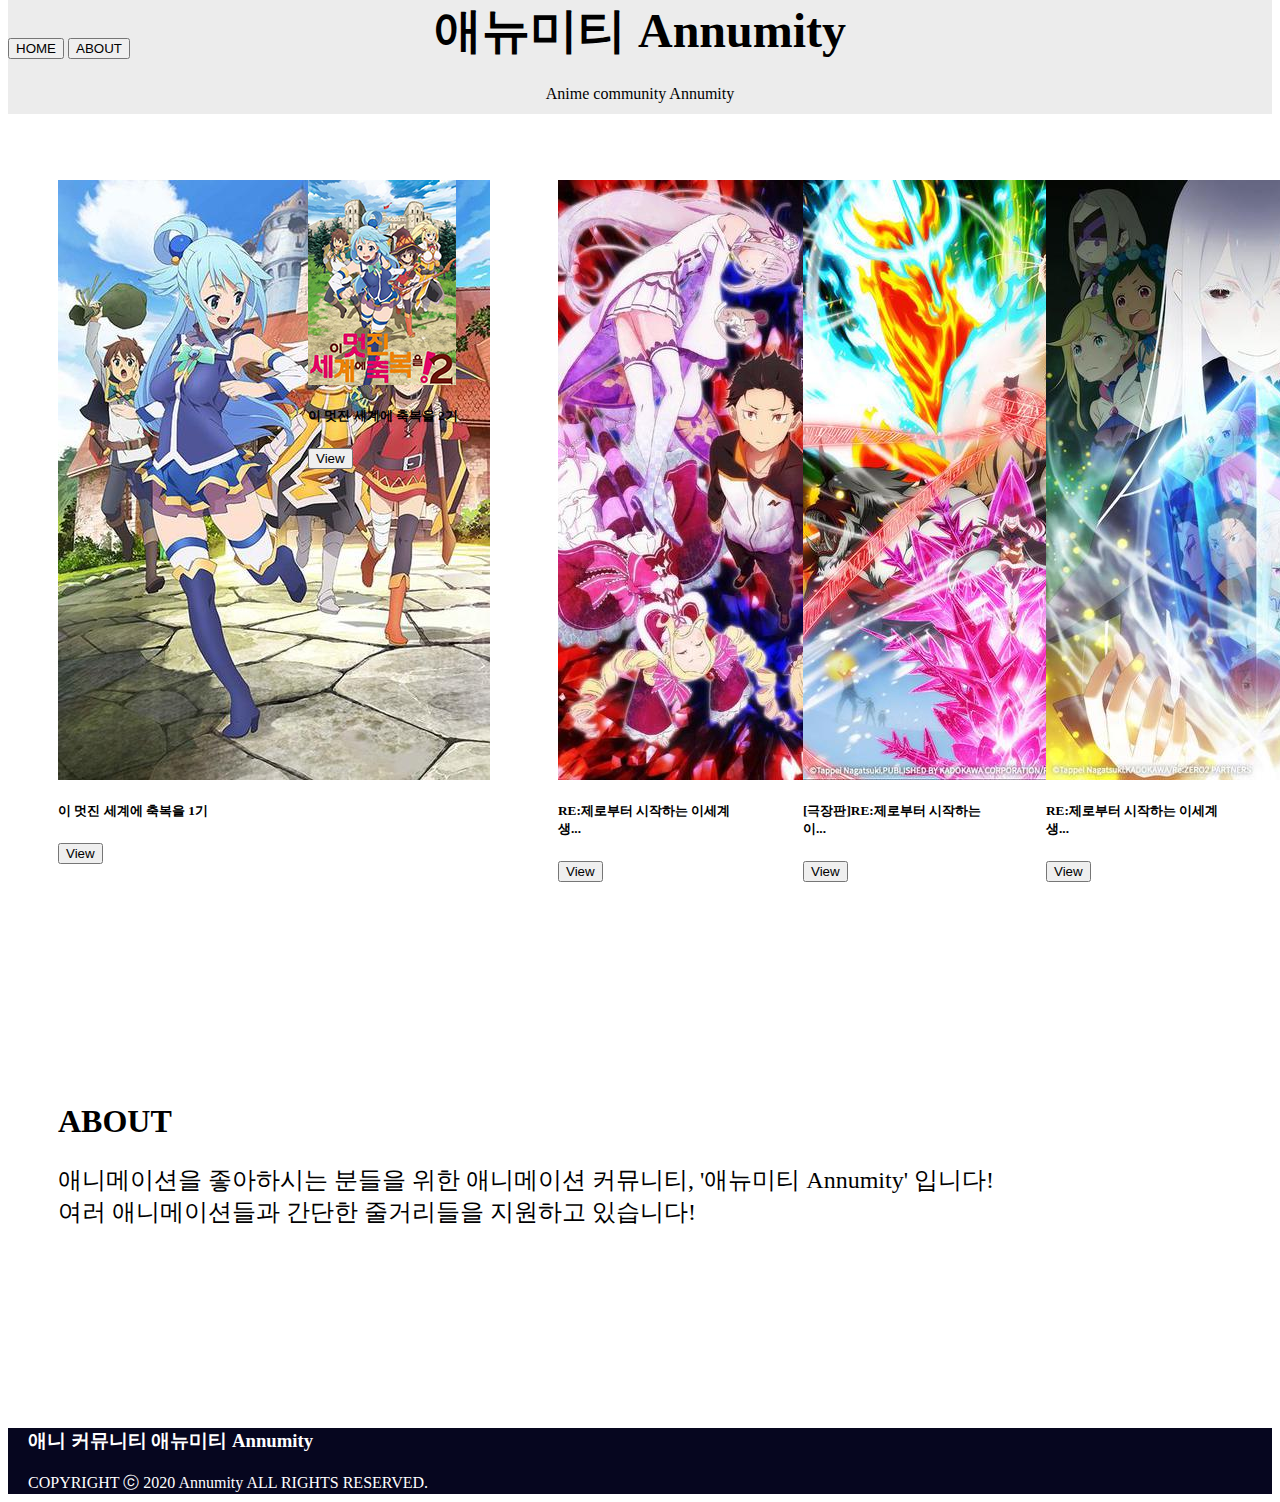
<file: index.html>
<html>
    <head>
        <title>Annumity</title>
        <link rel="stylesheet" type="text/css" href="./css/style.css">
        <script src="https://code.jquery.com/jquery-3.2.1.min.js"></script>
        <link rel="stylesheet" href="https://stackpath.bootstrapcdn.com/bootstrap/4.5.0/css/bootstrap.min.css" integrity="sha384-9aIt2nRpC12Uk9gS9baDl411NQApFmC26EwAOH8WgZl5MYYxFfc+NcPb1dKGj7Sk" crossorigin="anonymous">
    </head>

    <body>
        <button type="button" class="btn" style="position: relative; margin-top: 30px; z-index: 2;" onclick="location.href='index.html'">HOME</button>
        <button type="button" class="btn" style="position: relative; margin-top: 30px; z-index: 2;" onclick="$('html, body').stop().animate({ scrollTop : '+=400'});">ABOUT</button>
        <div class="titls">
            <h1>애뉴미티 Annumity</h1>
            <p>Anime community Annumity</p>
        </div>


        <!--<div class="text-anime">
            <h1>애니</h1>
        </div>-->

        <div class="box-container">
            <div class="card" style="width: 200px; margin-top: 50px; margin-left: 50px;">
                <div class="card border-0 shadow">
                    <img class="card-img-top" src="./img/konosubaone.jpg" alt="Card image cap"> 
                    <div class="card-body">
                        <h5 class="card-title">이 멋진 세계에 축복을 1기</h5>
                        <button type="button" class="btn btn-outline-success" onclick="location.href='konosuba-one.html'">View</button>
                    </div>
                </div>
            </div>

            <div class="card" style="width: 200px; margin-top: 50px; margin-left: 50px;">
                <div class="card border-0 shadow">
                    <img class="card-img-top" src="./img/konosubatwo.png" alt="Card image cap"> 
                    <div class="card-body">
                        <h5 class="card-title">이 멋진 세계에 축복을 2기</h5>
                        <button type="button" class="btn btn-outline-success" onclick="location.href='konosuba-two.html'">View</button>
                    </div>
                </div>
            </div>

            <div class="card" style="width: 195px; margin-top: 50px; margin-left: 50px;">
                <div class="card border-0 shadow">
                    <img class="card-img-top" src="./img/rezeroone.jpg" alt="Card image cap"> 
                    <div class="card-body">
                        <h5 class="card-title">RE:제로부터 시작하는 이세계 생...</h5>  <!--리제로부터시작하는 이세계 생활 1기-->
                        <button type="button" class="btn btn-outline-success" onclick="location.href='rezero-one.html'">View</button>
                    </div>
                </div>
            </div>

            <div class="card" style="width: 193px; margin-top: 50px; margin-left: 50px;">
                <div class="card border-0 shadow">
                    <img class="card-img-top" src="./img/rezeroguek.jpg" alt="Card image cap"> 
                    <div class="card-body">
                        <h5 class="card-title">[극장판]RE:제로부터 시작하는 이...</h5><!--[극장판]리제로부터시작하는 이세계 생활 빙결의 인연-->
                        <button type="button" class="btn btn-outline-success" onclick="location.href='rezero-bingeol.html'">View</button>
                    </div>
                </div>
            </div>

            <div class="card" style="width: 193px; margin-top: 50px; margin-left: 50px;">
                <div class="card border-0 shadow">
                    <img class="card-img-top" src="./img/rezerotwo.jpg" alt="Card image cap"> 
                    <div class="card-body">
                        <h5 class="card-title">RE:제로부터 시작하는 이세계 생...</h5><!--리제로부터시작하는 이세계 생활 2기-->
                        <button type="button" class="btn btn-outline-success" onclick="location.href='rezero-two.html'">View</button>
                    </div>
                </div>
            </div>
        </div>

        <div class="abouts">
            <h1>ABOUT</h1>
            <p>
                애니메이션을 좋아하시는 분들을 위한 애니메이션 커뮤니티, '애뉴미티 Annumity' 입니다!<br>여러 애니메이션들과 간단한 줄거리들을 지원하고 있습니다!
            </p>
        </div>

        <div class="end">
            <h3>애니 커뮤니티 애뉴미티 Annumity</h3>
            <p>COPYRIGHT ⓒ 2020 Annumity ALL RIGHTS RESERVED.</p>
        </div>

    </body>
</html>
</file>
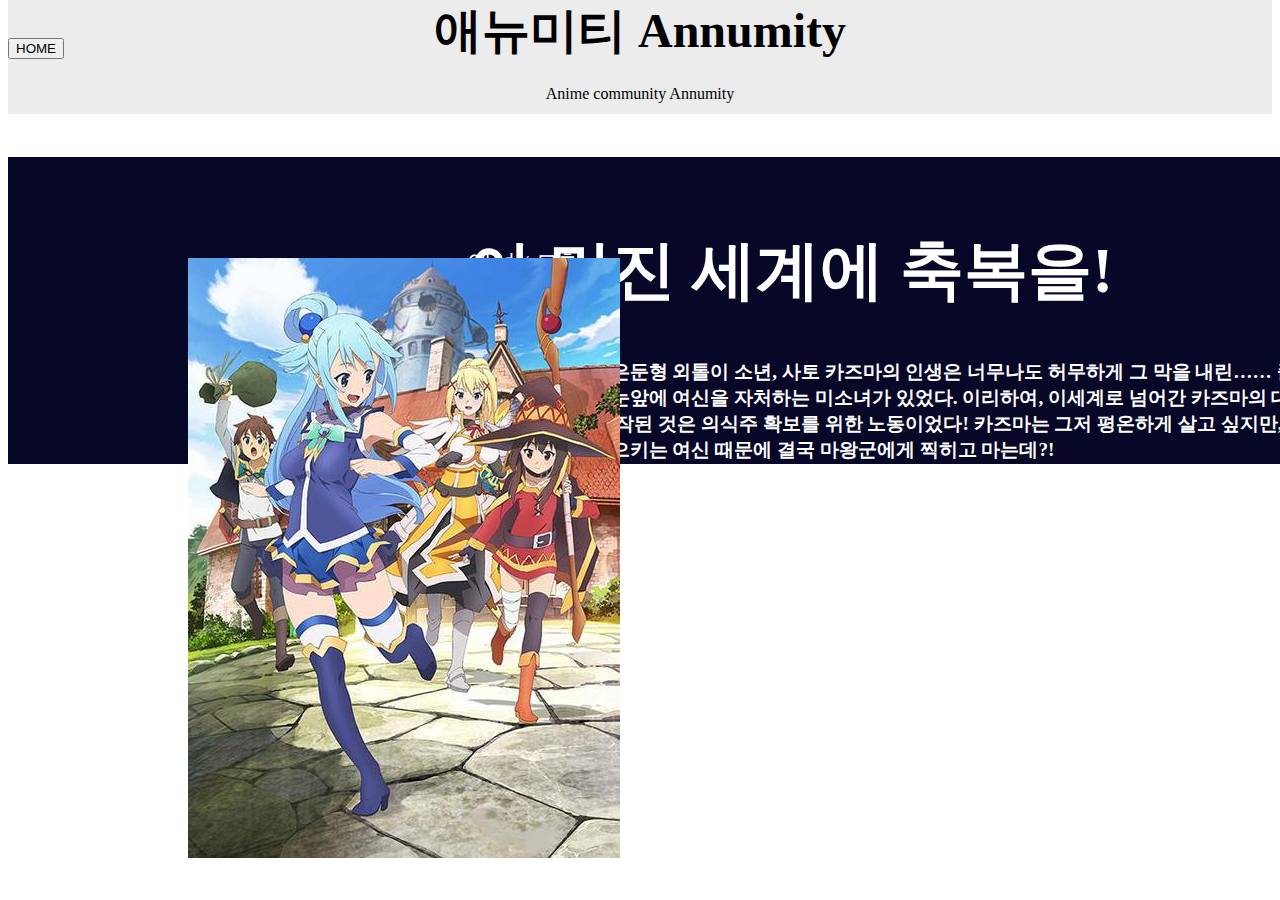
<file: konosuba-one.html>
<html>
    <head>
        <title>이 멋진 세계에 축복을 1기</title>

        <link rel="stylesheet" type="text/css" href="./css/style-infm.css">
        <script src="https://code.jquery.com/jquery-3.2.1.min.js"></script>
        <link rel="stylesheet" href="https://stackpath.bootstrapcdn.com/bootstrap/4.5.0/css/bootstrap.min.css" integrity="sha384-9aIt2nRpC12Uk9gS9baDl411NQApFmC26EwAOH8WgZl5MYYxFfc+NcPb1dKGj7Sk" crossorigin="anonymous">
    </head>

    <body>
        <button type="button" class="btn" style="position: relative; margin-top: 30px; z-index: 2;" onclick="location.href='index.html'">HOME</button>
        <div class="titls">
            <h1>애뉴미티 Annumity</h1>
            <p>Anime community Annumity</p>
        </div>

        <div class="text-animes">
            <h1>이 멋진 세계에 축복을!</h1>
            <p>엑션 / 모험</p>
            <h4>게임을 사랑하는 은둔형 외톨이 소년, 사토 카즈마의 인생은 너무나도 허무하게 그 막을 내린…… 줄 알았는데, <br>정신을 차려보니 눈앞에 여신을 자처하는 미소녀가 있었다. 이리하여, 이세계로 넘어간 카즈마의 대모험이 시작……되나 <br>싶었는데, 결국 시작된 것은 의식주 확보를 위한 노동이었다! 카즈마는 그저 평온하게 살고 싶지만, <br>문제를 연달아 일으키는 여신 때문에 결국 마왕군에게 찍히고 마는데?!</h4>
        </div>
        
        <div class="image-container">
            <div class="card" style="width: 16rem; margin-top: 30px; margin-left: 50px; margin-bottom: 10px; margin-left: 180px;">
                <div class="card border-0 shadow">
                    <img class="card-img-top" src="./img/konosubaone.jpg" alt="Card image cap">
                    
                </div>
            </div>
            <!--<div class="info">
                <h4>게임을 사랑하는 은둔형 외톨이 소년, 사토 카즈마의 인생은 너무나도 허무하게 그 막을 내린…… 줄 알았는데, 정신을 차려보니 눈앞에 여신을 자처하는 미소녀가 있었다. 이리하여, 이세계로 넘어간 카즈마의 대모험이 시작……되나 싶었는데, 결국 시작된 것은 의식주 확보를 위한 노동이었다! 카즈마는 그저 평온하게 살고 싶지만, 문제를 연달아 일으키는 여신 때문에 결국 마왕군에게 찍히고 마는데?!</h4>
            </div>-->
        </div>

    </body>
</html>
</file>
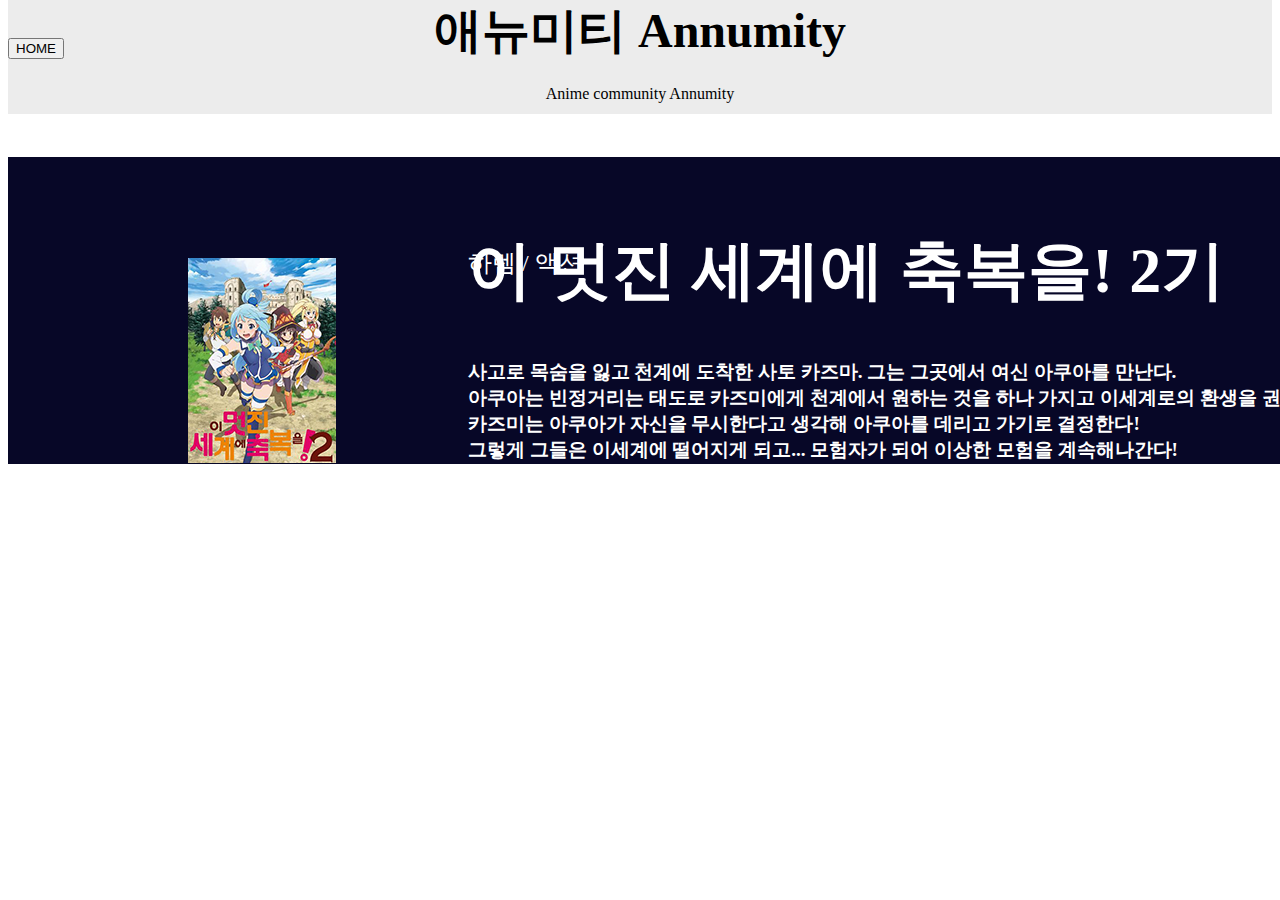
<file: konosuba-two.html>
<html>
    <head>
        <title>이 멋진 세계에 축복을 2기</title>

        <link rel="stylesheet" type="text/css" href="./css/style-infm.css">
        <script src="https://code.jquery.com/jquery-3.2.1.min.js"></script>
        <link rel="stylesheet" href="https://stackpath.bootstrapcdn.com/bootstrap/4.5.0/css/bootstrap.min.css" integrity="sha384-9aIt2nRpC12Uk9gS9baDl411NQApFmC26EwAOH8WgZl5MYYxFfc+NcPb1dKGj7Sk" crossorigin="anonymous">
    </head>

    <body>
        <button type="button" class="btn" style="position: relative; margin-top: 30px; z-index: 2;" onclick="location.href='index.html'">HOME</button>
        <div class="titls">
            <h1>애뉴미티 Annumity</h1>
            <p>Anime community Annumity</p>
        </div>

        <div class="text-animes">
            <h1>이 멋진 세계에 축복을! 2기</h1>
            <p>하렘 / 액션</p>
            <h4>사고로 목숨을 잃고 천계에 도착한 사토 카즈마. 그는 그곳에서 여신 아쿠아를 만난다. <br>아쿠아는 빈정거리는 태도로 카즈미에게 천계에서 원하는 것을 하나 가지고 이세계로의 환생을 권유하는데... <br>카즈미는 아쿠아가 자신을 무시한다고 생각해 아쿠아를 데리고 가기로 결정한다!<br> 그렇게 그들은 이세계에 떨어지게 되고... 모험자가 되어 이상한 모험을 계속해나간다!</h4>
        </div>
        
        <div class="image-container">
            <div class="card" style="width: 16rem; margin-top: 30px; margin-left: 50px; margin-bottom: 10px; margin-left: 180px;">
                <div class="card border-0 shadow">
                    <img class="card-img-top" src="./img/konosubatwo.png" alt="Card image cap">
                    
                </div>
            </div>
            <!--<div class="info">
                <h4>게임을 사랑하는 은둔형 외톨이 소년, 사토 카즈마의 인생은 너무나도 허무하게 그 막을 내린…… 줄 알았는데, 정신을 차려보니 눈앞에 여신을 자처하는 미소녀가 있었다. 이리하여, 이세계로 넘어간 카즈마의 대모험이 시작……되나 싶었는데, 결국 시작된 것은 의식주 확보를 위한 노동이었다! 카즈마는 그저 평온하게 살고 싶지만, 문제를 연달아 일으키는 여신 때문에 결국 마왕군에게 찍히고 마는데?!</h4>
            </div>-->
        </div>

    </body>
</html>
</file>
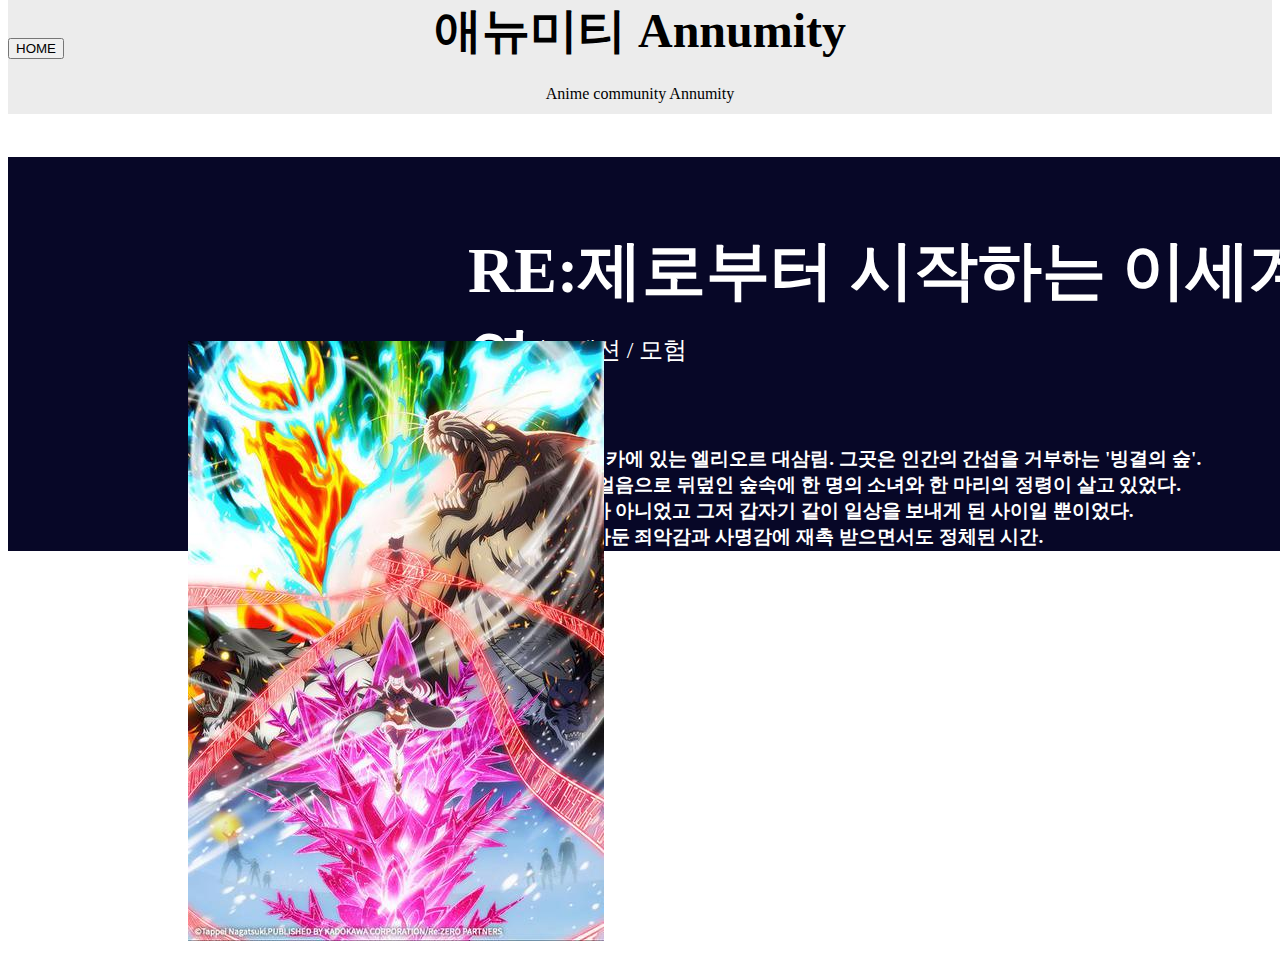
<file: rezero-bingeol.html>
<html>
    <head>
        <title>RE:제로부터 시작하는 이세계 생활</title>

        <link rel="stylesheet" type="text/css" href="./css/style-infm.css">
        <script src="https://code.jquery.com/jquery-3.2.1.min.js"></script>
        <link rel="stylesheet" href="https://stackpath.bootstrapcdn.com/bootstrap/4.5.0/css/bootstrap.min.css" integrity="sha384-9aIt2nRpC12Uk9gS9baDl411NQApFmC26EwAOH8WgZl5MYYxFfc+NcPb1dKGj7Sk" crossorigin="anonymous">
    </head>

    <body>
        <!--onclick="location.href='index.html'-->
        <button type="button" class="btn" style="position: relative; margin-top: 30px; z-index: 2;" onclick="location.href='index.html'">HOME</button>
        <div class="titls">
            <h1>애뉴미티 Annumity</h1>
            <p>Anime community Annumity</p>
        </div>

        <div class="text-animes">
            <h1>RE:제로부터 시작하는 이세계 생활-빙결의 인연</h1>
            <p>[극장판] | 액션 / 모험</p>
            <h4>친룡왕국 루그니카에 있는 엘리오르 대삼림. 그곳은 인간의 간섭을 거부하는 '빙결의 숲'.<br>
                녹지 않는 눈과 얼음으로 뒤덮인 숲속에 한 명의 소녀와 한 마리의 정령이 살고 있었다.<br>
                둘은 계약 관계가 아니었고 그저 갑자기 같이 일상을 보내게 된 사이일 뿐이었다.<br>
                서로 가슴에 담아둔 죄악감과 사명감에 재촉 받으면서도 정체된 시간.<br>
                닿을 수 있는 거리에 있지만 결코 다가갈 수 없는 둘에게 운명은 모든 것을 태워 없애는 업화가 되어 사정없이 덮쳐 온다.</h4>
        </div>
        
        <div class="image-container">
            <div class="card" style="width: 16rem; margin-left: 50px; margin-bottom: 10px; margin-left: 180px;">
                <div class="card border-0 shadow">
                    <img class="card-img-top" src="./img/rezeroguek.jpg" alt="Card image cap">
                    
                </div>
            </div>
            <!--<div class="info">
                <h4>게임을 사랑하는 은둔형 외톨이 소년, 사토 카즈마의 인생은 너무나도 허무하게 그 막을 내린…… 줄 알았는데, 정신을 차려보니 눈앞에 여신을 자처하는 미소녀가 있었다. 이리하여, 이세계로 넘어간 카즈마의 대모험이 시작……되나 싶었는데, 결국 시작된 것은 의식주 확보를 위한 노동이었다! 카즈마는 그저 평온하게 살고 싶지만, 문제를 연달아 일으키는 여신 때문에 결국 마왕군에게 찍히고 마는데?!</h4>
            </div>-->
        </div>

    </body>
</html>
</file>
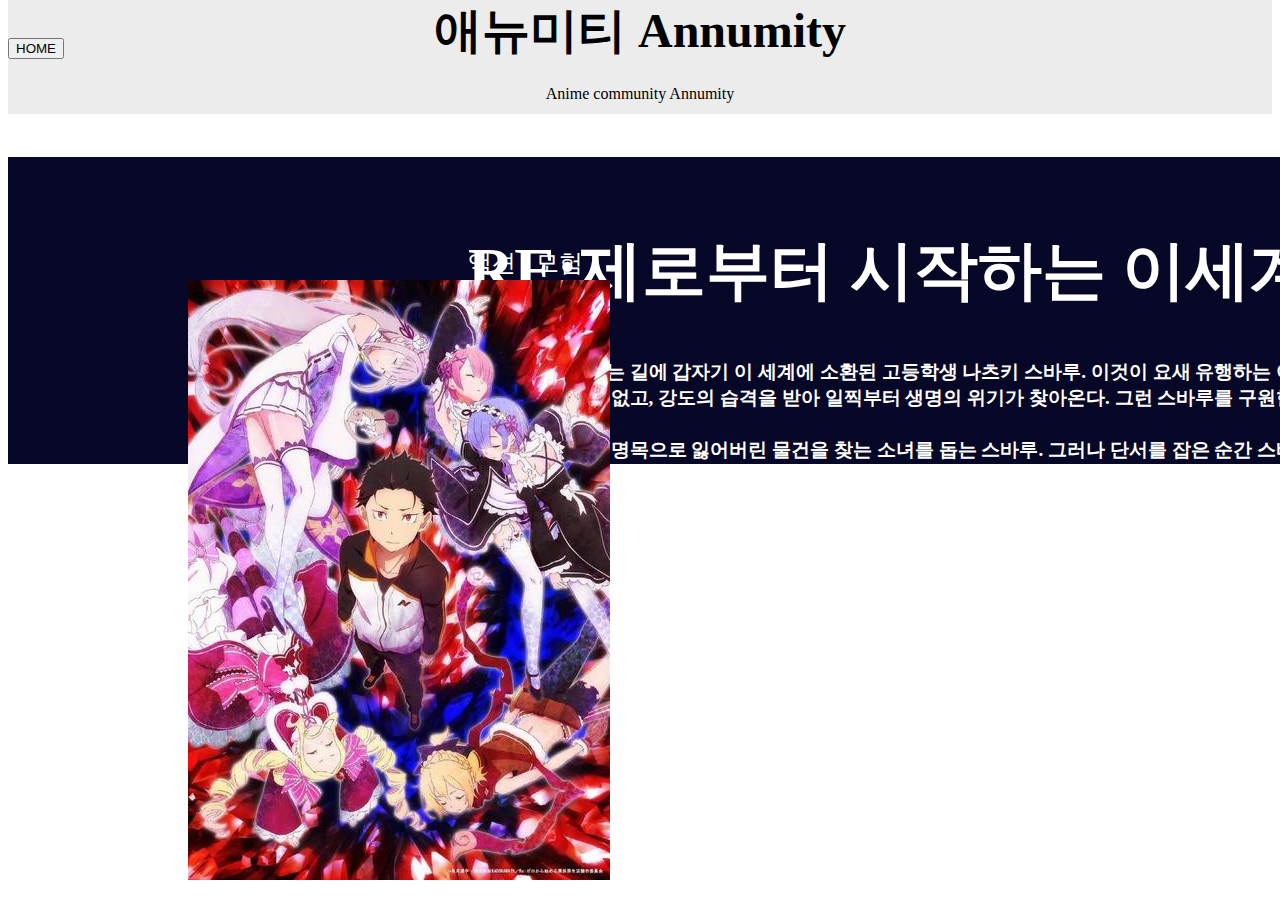
<file: rezero-one.html>
<html>
    <head>
        <title>RE:제로부터 시작하는 이세계 생활</title>

        <link rel="stylesheet" type="text/css" href="./css/style-infm.css">
        <script src="https://code.jquery.com/jquery-3.2.1.min.js"></script>
        <link rel="stylesheet" href="https://stackpath.bootstrapcdn.com/bootstrap/4.5.0/css/bootstrap.min.css" integrity="sha384-9aIt2nRpC12Uk9gS9baDl411NQApFmC26EwAOH8WgZl5MYYxFfc+NcPb1dKGj7Sk" crossorigin="anonymous">
    </head>

    <body>
        <button type="button" class="btn" style="position: relative; margin-top: 30px; z-index: 2;" onclick="location.href='index.html'">HOME</button>
        <div class="titls">
            <h1>애뉴미티 Annumity</h1>
            <p>Anime community Annumity</p>
        </div>

        <div class="text-animes">
            <h1>RE:제로부터 시작하는 이세계 생활</h1>
            <p>액션 / 모험</p>
            <h4>편의점에 다녀오는 길에 갑자기 이 세계에 소환된 고등학생 나츠키 스바루.
                이것이 요새 유행하는 이세계 소환인가?!<br>
                그러나 소환자는 없고, 강도의 습격을 받아 일찍부터 생명의 위기가 찾아온다. 
                그런 스바루를 구원한 것은, 수수께끼의 은발 미소녀 사테라와 고양이 정령이었다.<br>
                은혜를 갚는다는 명목으로 잃어버린 물건을 찾는 소녀를 돕는 스바루. 
                그러나 단서를 잡은 순간 스바루와 소녀는 누군가의 습격을 받고 목숨을 잃는데── <br>
                정신을 차리고 보니 처음 소환되었던 장소에 있었다……?!
                ──『사망귀환』
                무력한 소년이 얻은 힘은 죽음으로써 시간을 되감는 능력뿐.<br>
                이것은 첫째 날을 반복해 미래를 개척하는, 시작의 이야기!</h4>
        </div>
        
        <div class="image-container">
            <div class="card" style="width: 16rem; margin-left: 50px; margin-bottom: 10px; margin-left: 180px;">
                <div class="card border-0 shadow">
                    <img class="card-img-top" src="./img/rezeroone.jpg" alt="Card image cap">
                    
                </div>
            </div>
            <!--<div class="info">
                <h4>게임을 사랑하는 은둔형 외톨이 소년, 사토 카즈마의 인생은 너무나도 허무하게 그 막을 내린…… 줄 알았는데, 정신을 차려보니 눈앞에 여신을 자처하는 미소녀가 있었다. 이리하여, 이세계로 넘어간 카즈마의 대모험이 시작……되나 싶었는데, 결국 시작된 것은 의식주 확보를 위한 노동이었다! 카즈마는 그저 평온하게 살고 싶지만, 문제를 연달아 일으키는 여신 때문에 결국 마왕군에게 찍히고 마는데?!</h4>
            </div>-->
        </div>

    </body>
</html>
</file>
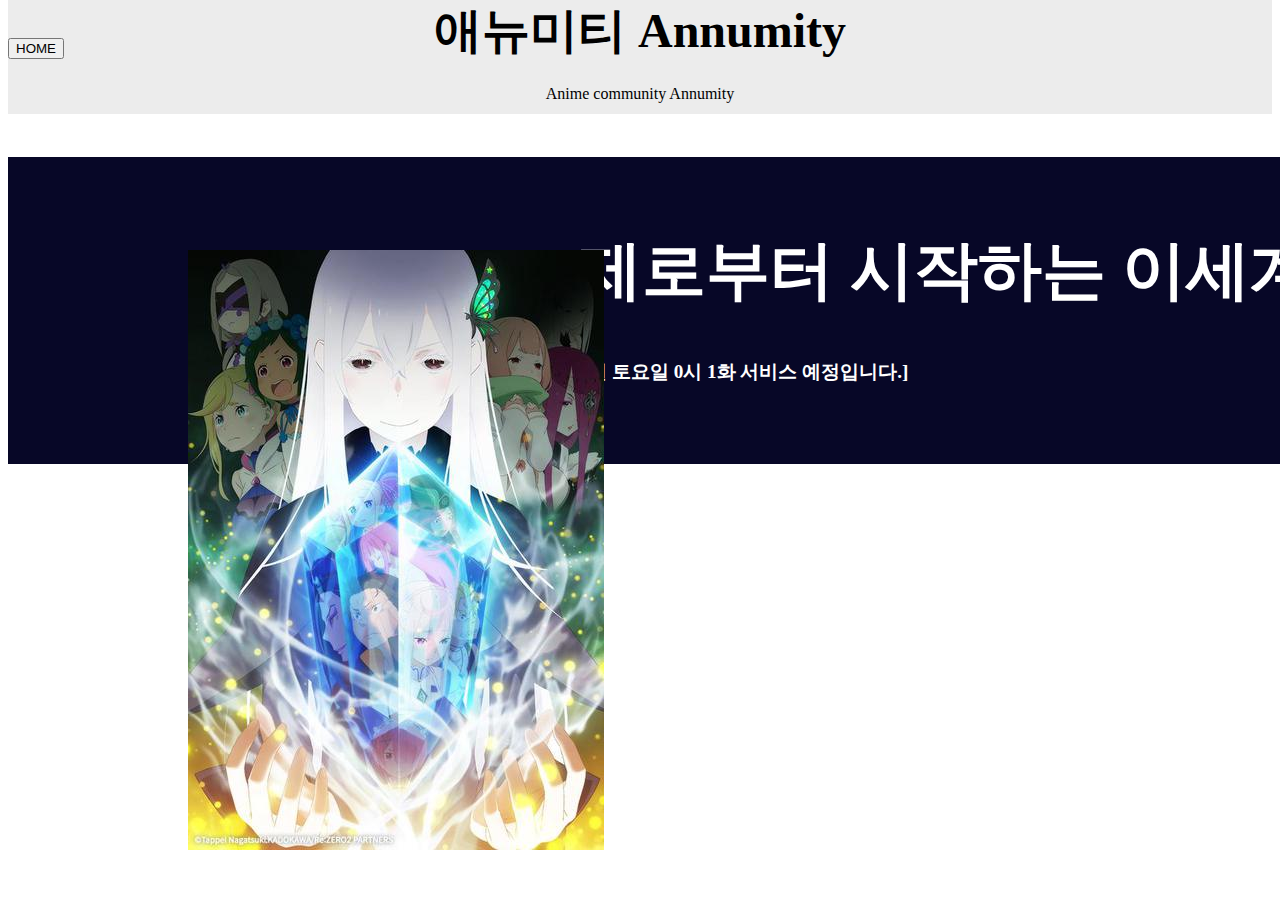
<file: rezero-two.html>
<html>
    <head>
        <title>RE:제로부터 시작하는 이세계 생활 2기</title>

        <link rel="stylesheet" type="text/css" href="./css/style-infm.css">
        <script src="https://code.jquery.com/jquery-3.2.1.min.js"></script>
        <link rel="stylesheet" href="https://stackpath.bootstrapcdn.com/bootstrap/4.5.0/css/bootstrap.min.css" integrity="sha384-9aIt2nRpC12Uk9gS9baDl411NQApFmC26EwAOH8WgZl5MYYxFfc+NcPb1dKGj7Sk" crossorigin="anonymous">
    </head>

    <body>
        <button type="button" class="btn" style="position: relative; margin-top: 30px; z-index: 2;" onclick="location.href='index.html'">HOME</button>
        <div class="titls">
            <h1>애뉴미티 Annumity</h1>
            <p>Anime community Annumity</p>
        </div>

        <div class="text-animes">
            <h1>RE:제로부터 시작하는 이세계 생활 2기</h1>
            <p>액션 / 모험</p>
            <h4>[2020년 7월 11일 토요일 0시 1화 서비스 예정입니다.]</h4>
        </div>
        
        <div class="image-container">
            <div class="card" style="width: 16rem; margin-top: 100px; margin-left: 50px; margin-bottom: 10px; margin-left: 180px;">
                <div class="card border-0 shadow">
                    <img class="card-img-top" src="./img/rezerotwo.jpg" alt="Card image cap">
                    
                </div>
            </div>
            <!--<div class="info">
                <h4>게임을 사랑하는 은둔형 외톨이 소년, 사토 카즈마의 인생은 너무나도 허무하게 그 막을 내린…… 줄 알았는데, 정신을 차려보니 눈앞에 여신을 자처하는 미소녀가 있었다. 이리하여, 이세계로 넘어간 카즈마의 대모험이 시작……되나 싶었는데, 결국 시작된 것은 의식주 확보를 위한 노동이었다! 카즈마는 그저 평온하게 살고 싶지만, 문제를 연달아 일으키는 여신 때문에 결국 마왕군에게 찍히고 마는데?!</h4>
            </div>-->
        </div>

    </body>
</html>
</file>
<file: css/style.css>
.titls {
    text-align: center;
    color: black;
    background: rgb(236, 236, 236);
}
.titls h1 {
    position: relative;
    font-size: 3rem;
    margin-top: -70px;
    padding-top: 10px;
    padding-bottom: 10px;
}
.titls p {
    position: relative;
    margin-top: -20px;
    padding-bottom: 11px;
}

/*
.gohome {
    position: relative;
    margin-bottom: -60px;
    margin-top: 35px;
    margin-left: 50px;
    background: rgb(236, 236, 236);
}*/
/*
.text-anime h1 {

    position: relative;
    padding-left: 50px;
    padding-top: 50px;
    font-size: 3.5rem;
}*/

.box-container {
    display: flex;
    
}
.info h4 {
    position: relative;
    color: white;
    background: rgb(9, 9, 36);
    width: 500px;
    
    margin: 20px;
    padding-bottom: 100px;
}

.abouts {
    color: black;

}

.abouts h1 {
    padding-top: 200px;
    padding-left: 50px;

}
.abouts p {
    position: relative;
    font-size: 1.5rem;
    padding-left: 50px;
    margin-bottom: 200px;
}
.end {
    color: white;
    background: rgb(6, 6, 31);
    margin-bottom: 0px;
}

.end h3 {
    padding-left: 20px;
    
}
.end p {
    padding-left: 20px;
    margin-bottom: 0px;
}

/*
.box-container {
    display: flex;
    width: 250px;
    height: 100px;
    overflow: hidden;
}
.card-img-top {
    max-width: 1.5rem;
    height: auto;
}
*/
</file>
<file: css/style-infm.css>
.titls {
    text-align: center;
    color: black;
    background: rgb(236, 236, 236);
}
.titls h1 {
    position: relative;
    font-size: 3rem;
    margin-top: -70px;
    padding-top: 10px;
    padding-bottom: 10px;
}
.titls p {
    position: relative;
    margin-top: -20px;
    padding-bottom: 11px;
}


.text-animes {
    color: white;
}
.text-animes h1{
    position: relative;
    margin-left: -500px;
    padding-bottom: 150px;
    left: 500px;
    font-size: 4rem;
    padding-top: 70px;
    background: rgb(7, 7, 39);
    padding-left: 460px;
}
.text-animes p {
    position: relative;
    margin-left: -500px;
    left: 500px;
    font-size: 1.5rem;
    margin-top: -260px;
    padding-top: 0px;
    padding-left: 460px;
}
.text-animes h4 {
    position: relative;
    color: white;
    margin-left: -500px;
    left: 500px;
    font-size: 1.2rem;
    margin-top: 80px;
    padding-top: 0px;
    padding-left: 460px;
}
.image-container {
    display: flex;
    position: relative;
    margin-top: -260px;
}
</file>
